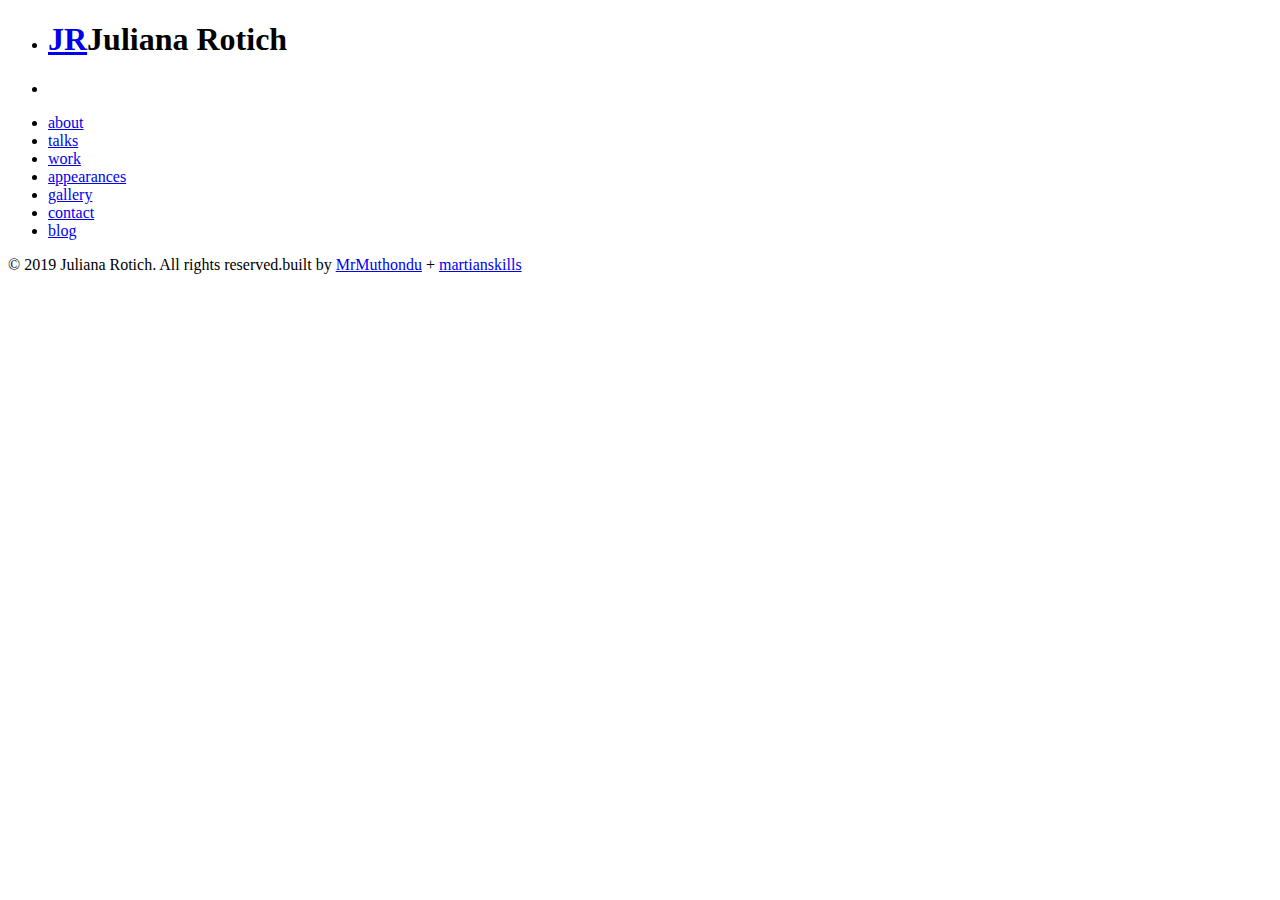
<file: villagecreativegroup.html>
<!DOCTYPE html>
<!--[if lt IE 7]>      <html class="no-js lt-ie9 lt-ie8 lt-ie7"> <![endif]-->
<!--[if IE 7]>         <html class="no-js lt-ie9 lt-ie8"> <![endif]-->
<!--[if IE 8]>         <html class="no-js lt-ie9"> <![endif]-->
<!--[if gt IE 8]><!--> <html class="no-js"> <!--<![endif]-->

<head>
<title>Juliana Rotich</title>
<meta charset="utf-8">
<meta http-equiv="X-UA-Compatible" content="IE=edge,chrome=1">
<meta name="description" content="">
<meta name="viewport" content="width=device-width, initial-scale=1.0">
<meta property="og:image" content="http://julia.na/wp-content/uploads/2015/02/hero_top.jpg">


<!--..........................CSS........................-->
<link rel="stylesheet" href="http://julia.na/wp-content/themes/juliana/assets/css/normalize.css">
<link rel="stylesheet" href="http://julia.na/wp-content/themes/juliana/assets/css/foundation.min.css" >
<link rel="stylesheet/less" type="text/css" href="http://julia.na/wp-content/themes/juliana/assets/css/main.less">
<link rel="stylesheet/less" type="text/css" href="http://julia.na/wp-content/themes/juliana/assets/css/content.less">
<link rel="stylesheet" href="http://julia.na/wp-content/themes/juliana/assets/css/jquery.bxslider.css" >
<link rel="stylesheet" href="http://julia.na/wp-content/themes/juliana/assets/css/font-awesome.css">
<link href='http://fonts.googleapis.com/css?family=Julius+Sans+One' rel='stylesheet' type='text/css'>
<link rel="stylesheet" href="http://julia.na/wp-content/themes/juliana/assets/css/magnific-popup.css"> 


<!--..........................JS.........................-->
<script src="http://julia.na/wp-content/themes/juliana/assets/js/libs/custom.modernizr.js"></script>
<script src="http://julia.na/wp-content/themes/juliana/assets/js/libs/less-1.3.3.min.js"></script>

<!--.......................FAVICON.......................-->    
<link href="http://julia.na/favicon.ico" rel="shortcut icon" type="image/x-icon" />

<link rel='dns-prefetch' href='//s.w.org' />
		<script type="text/javascript">
			window._wpemojiSettings = {"baseUrl":"https:\/\/s.w.org\/images\/core\/emoji\/12.0.0-1\/72x72\/","ext":".png","svgUrl":"https:\/\/s.w.org\/images\/core\/emoji\/12.0.0-1\/svg\/","svgExt":".svg","source":{"concatemoji":"http:\/\/julia.na\/wp-includes\/js\/wp-emoji-release.min.js?ver=5.2.5"}};
			!function(a,b,c){function d(a,b){var c=String.fromCharCode;l.clearRect(0,0,k.width,k.height),l.fillText(c.apply(this,a),0,0);var d=k.toDataURL();l.clearRect(0,0,k.width,k.height),l.fillText(c.apply(this,b),0,0);var e=k.toDataURL();return d===e}function e(a){var b;if(!l||!l.fillText)return!1;switch(l.textBaseline="top",l.font="600 32px Arial",a){case"flag":return!(b=d([55356,56826,55356,56819],[55356,56826,8203,55356,56819]))&&(b=d([55356,57332,56128,56423,56128,56418,56128,56421,56128,56430,56128,56423,56128,56447],[55356,57332,8203,56128,56423,8203,56128,56418,8203,56128,56421,8203,56128,56430,8203,56128,56423,8203,56128,56447]),!b);case"emoji":return b=d([55357,56424,55356,57342,8205,55358,56605,8205,55357,56424,55356,57340],[55357,56424,55356,57342,8203,55358,56605,8203,55357,56424,55356,57340]),!b}return!1}function f(a){var c=b.createElement("script");c.src=a,c.defer=c.type="text/javascript",b.getElementsByTagName("head")[0].appendChild(c)}var g,h,i,j,k=b.createElement("canvas"),l=k.getContext&&k.getContext("2d");for(j=Array("flag","emoji"),c.supports={everything:!0,everythingExceptFlag:!0},i=0;i<j.length;i++)c.supports[j[i]]=e(j[i]),c.supports.everything=c.supports.everything&&c.supports[j[i]],"flag"!==j[i]&&(c.supports.everythingExceptFlag=c.supports.everythingExceptFlag&&c.supports[j[i]]);c.supports.everythingExceptFlag=c.supports.everythingExceptFlag&&!c.supports.flag,c.DOMReady=!1,c.readyCallback=function(){c.DOMReady=!0},c.supports.everything||(h=function(){c.readyCallback()},b.addEventListener?(b.addEventListener("DOMContentLoaded",h,!1),a.addEventListener("load",h,!1)):(a.attachEvent("onload",h),b.attachEvent("onreadystatechange",function(){"complete"===b.readyState&&c.readyCallback()})),g=c.source||{},g.concatemoji?f(g.concatemoji):g.wpemoji&&g.twemoji&&(f(g.twemoji),f(g.wpemoji)))}(window,document,window._wpemojiSettings);
		</script>
		<style type="text/css">
img.wp-smiley,
img.emoji {
	display: inline !important;
	border: none !important;
	box-shadow: none !important;
	height: 1em !important;
	width: 1em !important;
	margin: 0 .07em !important;
	vertical-align: -0.1em !important;
	background: none !important;
	padding: 0 !important;
}
</style>
	<link rel='stylesheet' id='wp-block-library-css'  href='http://julia.na/wp-includes/css/dist/block-library/style.min.css?ver=5.2.5' type='text/css' media='all' />
<link rel='https://api.w.org/' href='http://julia.na/wp-json/' />
</head>

<body class="error404">
<!--[if lt IE 7]>
<p class="chromeframe">You are using an <strong>outdated</strong> browser. Please <a href="http://browsehappy.com/">upgrade your browser</a> or <a href="http://www.google.com/chromeframe/?redirect=true">activate Google Chrome Frame</a> to improve your experience.</p>
<![endif]-->


<!--.......................................................
START : HOME HEADER   
.......................................................-->
<header id="top">

<div class="contain-to-grid sticky">
  <nav class="top-bar" >
    <ul class="title-area">
      <li class="name"><h1><a href="#top" class="scroll">JR</a><span>Juliana Rotich</span></h1></li>
      <li class="toggle-topbar menu-icon"><a href="#"><span></span></a></li>
    </ul>
    <section class="top-bar-section">
            <ul class="right">
        <li><a href="#about" class="scroll">about</a></li>
        <li><a href="#talks" class="scroll">talks</a></li>
        <li><a href="#work" class="scroll">work</a></li>
        <li><a href="#appearances" class="scroll">appearances</a></li>
        <li><a href="#gallery" class="scroll">gallery</a></li>
        <li><a href="#contact" class="scroll">contact</a></li>
        <li><a href="http://afromusing.com/" target="_blank">blog</a></li>
      </ul>
    <section class="top-bar-section">
  </nav>
</div> 


</header>
<!--.......................................................
END : HOME HEADER   
.......................................................-->

<!--.......................................................
START : CONTENT  
.......................................................-->


<!--.......................................................
END : CONTENT    
.......................................................-->


<!--.......................................................
START : FOOTER   
.......................................................-->
<footer> 

<p>© 2019 Juliana Rotich. All rights reserved.<span>built by
<a ata-show-screen-name="false" target="_blank" data-show-count="false" href="https://twitter.com/MrMuthondu">
<i class="icon-twitter"></i>MrMuthondu</a> +
<a ata-show-screen-name="false" target="_blank" data-show-count="false" href ="https://twitter.com/martianskills">
<i class="icon-twitter"></i>martianskills</a>
</span></p>
 
</footer>


<!--.......................................................
END : FOOTER   
.......................................................-->



<!-- jQuery: Grab Google CDN's jQuery, with a protocol relative URL; fall back to local if necessary --> 
<!--<script src="http://ajax.googleapis.com/ajax/libs/jquery/1.10.2/jquery.min.js"></script>-->
<script>window.jQuery || document.write('<script src="http://julia.na/wp-content/themes/juliana/assets/js/libs/jquery.js"><\/script>')</script>
<script src="http://julia.na/wp-content/themes/juliana/assets/js/jquery.bxslider.min.js"></script>
<script src="http://julia.na/wp-content/themes/juliana/assets/js/jquery.magnific-popup.min.js"></script>
<script src="http://julia.na/wp-content/themes/juliana/assets/js/foundation.min.js"></script>

<script>
 jQuery(document).ready(function($) {

    $(".scroll").click(function(event){   
      event.preventDefault();
      $('html,body').animate({scrollTop:$(this.hash).offset().top -50}, 1000);
    });

    $('.twoslides').bxSlider({
      slideWidth: 640,
      minSlides: 1,
      maxSlides: 2,
      slideMargin: 0,
      adaptiveHeight:true,
      controls:false,
      auto:true
    });

    $('.threeslides').bxSlider({
      slideWidth: 425,
      minSlides: 1,
      maxSlides: 3,
      slideMargin: 0,
      adaptiveHeight:true,
      controls:false,
      auto:true
    });

    $('.popup-youtube, .popup-vimeo, .popup-maps').magnificPopup({
      type: 'iframe',
       disableOn: 480,
      mainClass: 'mfp-fade',
      removalDelay: 160,
      preloader: false,

      fixedContentPos: false
    });

    $('.pagepanel.work h5').hover(function() {
      $(this).css({'background-color':$(this).data('color')});
    },
    function() {
      $(this).css({'background-color':''});
    });

  });

  $(document).foundation();

    $(window).load(function() {

      $('.bx-loading').fadeOut();

    }); // load


</script>

<script src="http://julia.na/wp-content/themes/juliana/assets/js/foundation/foundation.topbar.js"></script>
   <!--
  <script src="js/foundation/foundation.js"></script>
  <script src="js/foundation/foundation.alerts.js"></script>
  <script src="js/foundation/foundation.clearing.js"></script>
  <script src="js/foundation/foundation.cookie.js"></script>
  <script src="js/foundation/foundation.dropdown.js"></script>
  <script src="js/foundation/foundation.forms.js"></script>
  <script src="js/foundation/foundation.joyride.js"></script>
  <script src="js/foundation/foundation.magellan.js"></script>
  <script src="js/foundation/foundation.orbit.js"></script>
  <script src="js/foundation/foundation.reveal.js"></script>
  <script src="js/foundation/foundation.section.js"></script>
  <script src="js/foundation/foundation.tooltips.js"></script>
  <script src="js/foundation/foundation.topbar.js"></script>
  <script src="js/foundation/foundation.interchange.js"></script>
  <script src="js/foundation/foundation.placeholder.js"></script>
  <script src="js/foundation/foundation.abide.js"></script>
  -->

<!--<script src="http://julia.na/wp-content/themes/juliana/assets/js/main.js"></script>-->

<script>
    $(".more_body").hide();
  //toggle the componenet with class msg_body
  $(".more_head").click(function()
  {
    $(this).next(".more_body").slideToggle(600);
  });

</script>

<script>
  (function(i,s,o,g,r,a,m){i['GoogleAnalyticsObject']=r;i[r]=i[r]||function(){
  (i[r].q=i[r].q||[]).push(arguments)},i[r].l=1*new Date();a=s.createElement(o),
  m=s.getElementsByTagName(o)[0];a.async=1;a.src=g;m.parentNode.insertBefore(a,m)
  })(window,document,'script','//www.google-analytics.com/analytics.js','ga');

  ga('create', 'UA-45880248-1', 'julia.na');
  ga('send', 'pageview');

</script>

<script type='text/javascript' src='http://julia.na/wp-includes/js/wp-embed.min.js?ver=5.2.5'></script>
</body>
</html>
</file>
